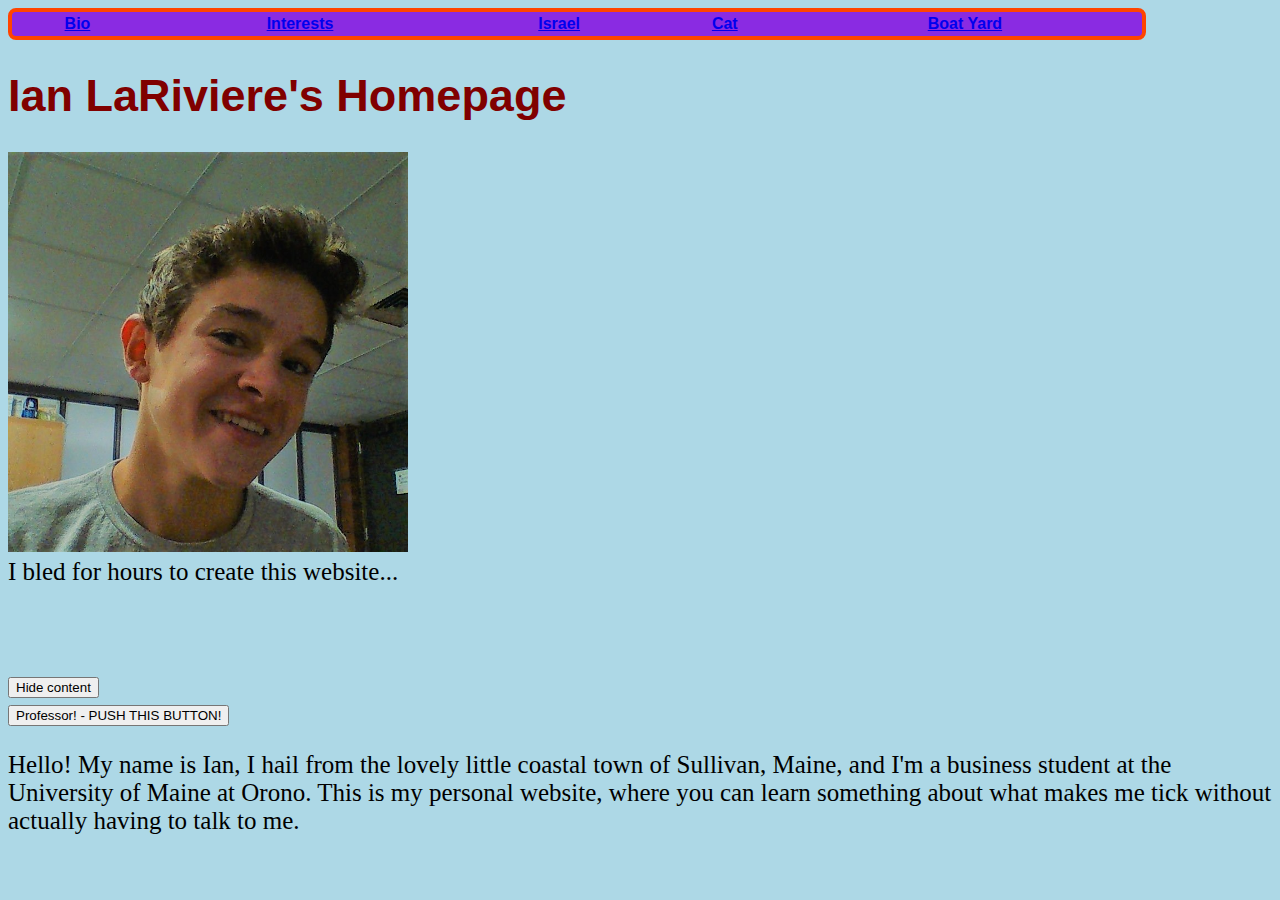
<file: index.html>
<!DOCTYPE html>
<html>
<head>
<title>
  Homepage
</title>
<link href= "styles.css" rel= "stylesheet">
</head>
<body>
  <nav>
   <table class= "menu">
  <tr>
    <th><A HREF="bio.html" >Bio</A></th>
    <th><A HREF="interests.html" >Interests</th> 
    <th><A HREF="israel.html" >Israel</th>
    <th><A HREF="cat.html" >Cat</th>
    <th><A HREF="boatyard.html" >Boat Yard</th>
    </table>
     </nav>
<h1>
  Ian LaRiviere's Homepage
 </h1>
 
<IMG SRC="Portrait.jpg" width=400>
 <div id="myDiv">I bled for hours to create this website...<br><br>

<br><br><button type="button" onclick="getElementById('myDiv).style.visibility='hidden'; getElementById('showIt').style.visibility='visible';">Hide content</button></div>
<button id="showIt" type="button" onclick="getElementById('myDiv').style.visibility='visible'; this.style.visibility='hidden'">Professor! - PUSH THIS BUTTON!</button>
  </div>
<P>
Hello! My name is Ian, I hail from the lovely little coastal town of Sullivan, Maine, and I'm a business student at the University of Maine at Orono. This is my personal website, where you can learn something about what makes me tick without actually having to talk to me. 
</P>

</body>
</html>
</file>
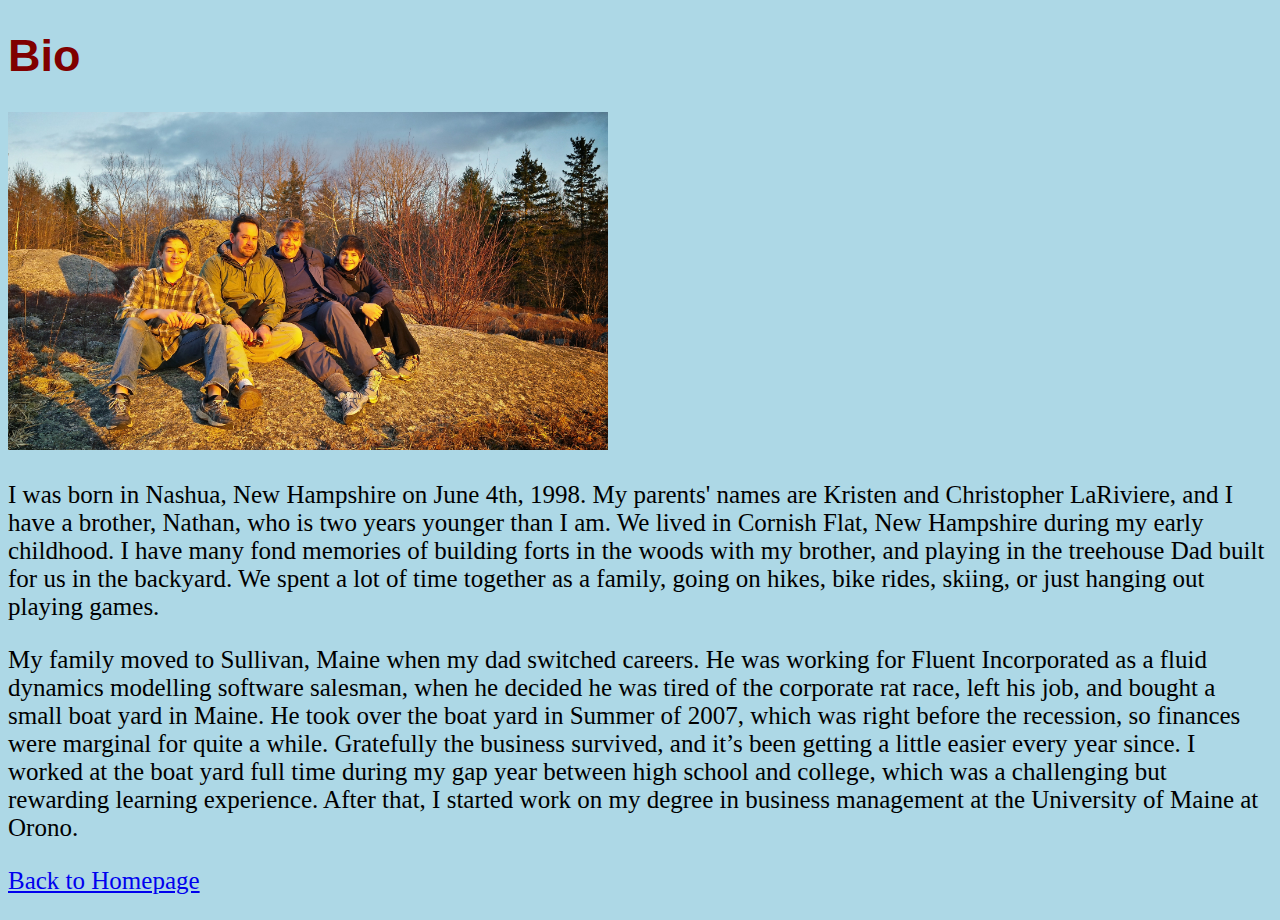
<file: bio.html>
<!DOCTYPE html>
<html>
<head>
<link href= "styles.css" rel= "stylesheet">
</head>
<body>
  <h1>Bio</h1>
<P>
<IMG SRC="family.jpg" width=600>
</P>
<P>
I was born in Nashua, New Hampshire on June 4th, 1998. My parents' names are Kristen and Christopher LaRiviere, and I have a brother, Nathan, who is two years younger than I am. We lived in Cornish Flat, New Hampshire during my early childhood. I have many fond memories of building forts in the woods with my brother, and playing in the treehouse Dad built for us in the backyard. We spent a lot of time together as a family, going on hikes, bike rides, skiing, or just hanging out playing games. 
</P>
<P>
My family moved to Sullivan, Maine when my dad switched careers. He was working for Fluent Incorporated as a fluid dynamics modelling software salesman, when he decided he was tired of the corporate rat race, left his job, and bought a small boat yard in Maine. He took over the boat yard in Summer of 2007, which was right before the recession, so finances were marginal for quite a while. Gratefully the business survived, and it’s been getting a little easier every year since. I worked at the boat yard full time during my gap year between high school and college, which was a challenging but rewarding learning experience. After that, I started work on my degree in business management at the University of Maine at Orono.
</P>
<P>
<A HREF="index.html"> Back to Homepage </A>
</P>
</body>
</html>
</file>
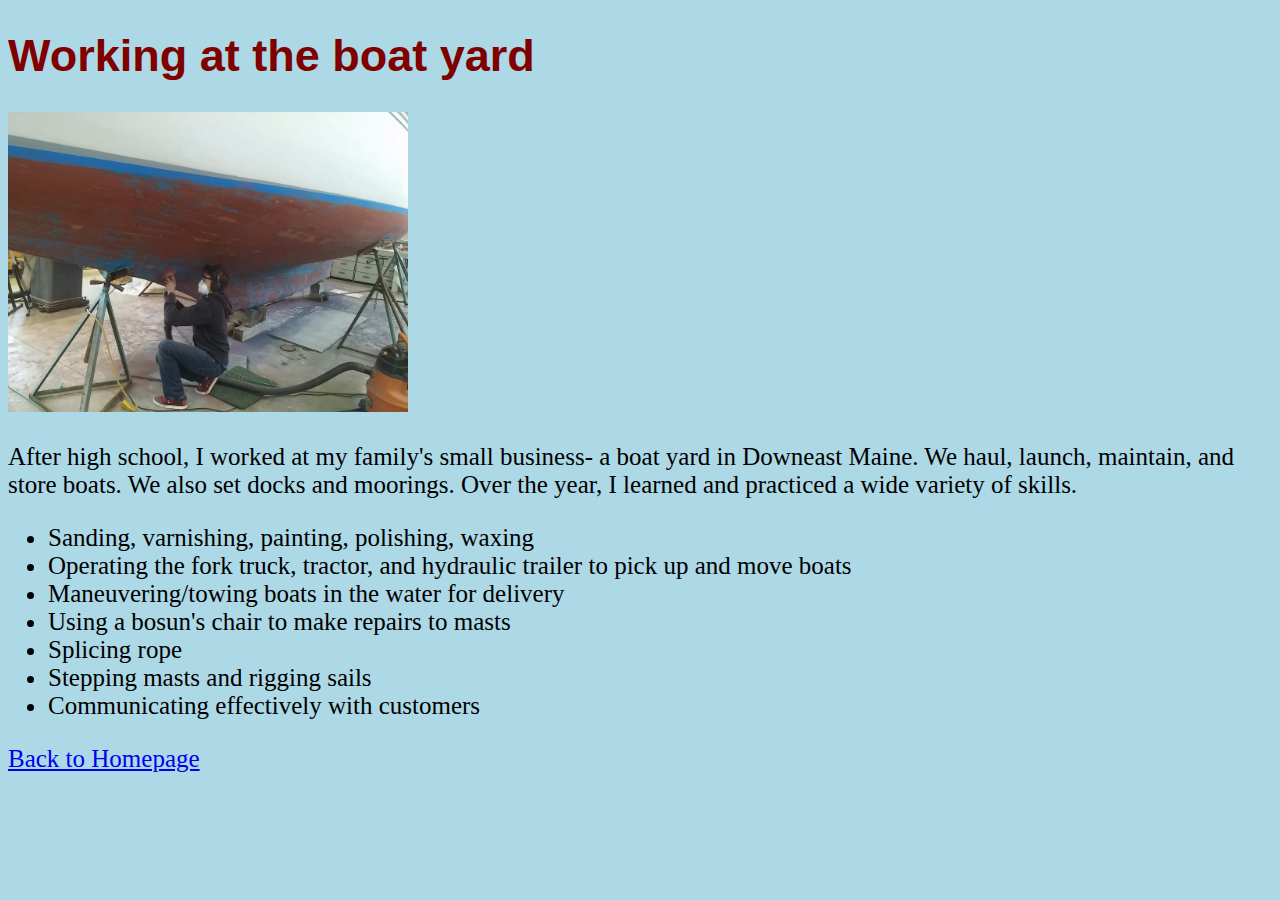
<file: boatyard.html>
<!DOCTYPE html>
<html>
<head>
<link href= "styles.css" rel= "stylesheet">
</head>
<body>
<h1> Working at the boat yard </h1>
  
 <IMG SRC= "sanding.jpg" width=400>

  <P> After high school, I worked at my family's small business- a boat yard in Downeast Maine. We haul, launch, maintain, and store boats. We also set docks and moorings. Over the year, I learned and practiced a wide variety of skills. 
  <ul> 
    <li>Sanding, varnishing, painting, polishing, waxing </li>
    <li>Operating the fork truck, tractor, and hydraulic trailer to pick up and move boats </li>
    <li>Maneuvering/towing boats in the water for delivery</li>
    <li>Using a bosun's chair to make repairs to masts</li> 
    <li>Splicing rope</li>
    <li>Stepping masts and rigging sails</li>
    <li>Communicating effectively with customers</li>
    </ul>
  </P>
   <P>
     <A HREF="index.html"> Back to Homepage </A>
   </P>
 </body>
</html>
</file>
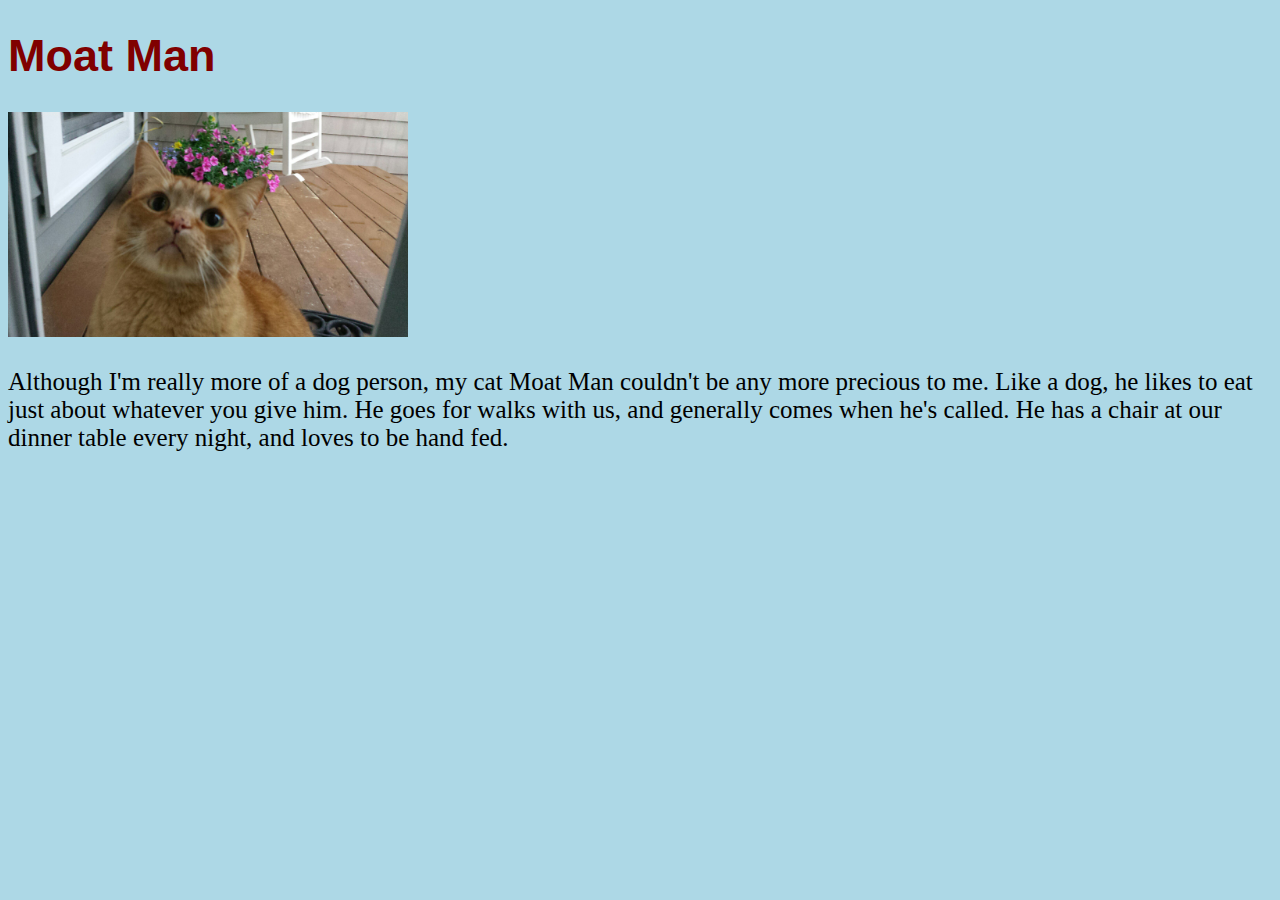
<file: cat.html>
<!DOCTYPE html>
<html>
<head>
<link href= "styles.css" rel= "stylesheet">
</head>
<body>
<h1> Moat Man </h1>
<IMG SRC= "Moat Man.jpg" width=400>
  <P> Although I'm really more of a dog person, my cat Moat Man couldn't be any more precious to me. Like a dog, he likes to eat just about whatever you give him. He goes for walks with us, and generally comes when he's called. He has a chair at our dinner table every night, and loves to be hand fed. 
  </P>
 </body>
</html>
</file>
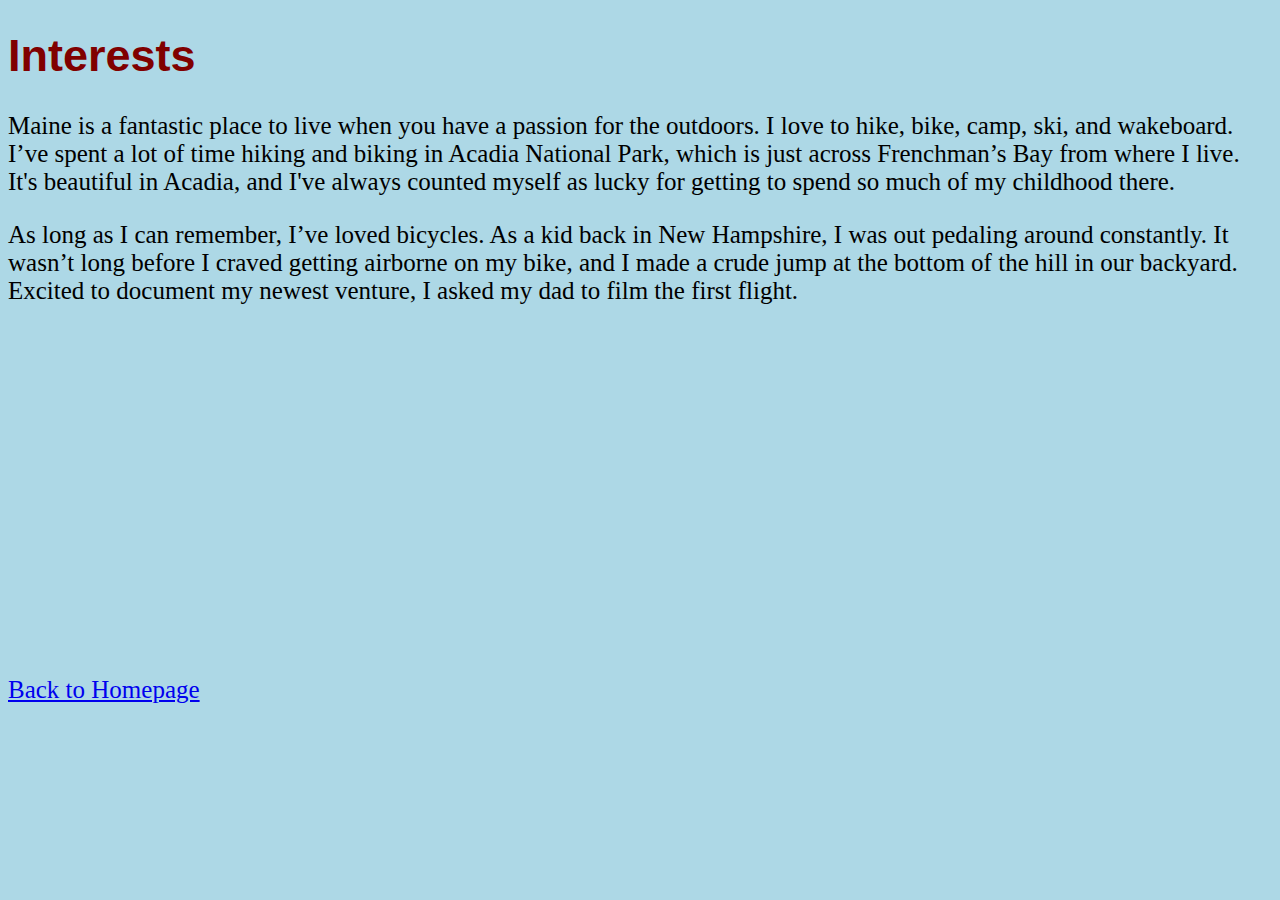
<file: interests.html>
<!DOCTYPE html>
<html>
<head>
<link href= "styles.css" rel= "stylesheet">
</head>
<body>
<h1> Interests </h1>
<P>
Maine is a fantastic place to live when you have a passion for the outdoors. I love to hike, bike, camp, ski, and wakeboard. I’ve spent a lot of time hiking and biking in Acadia National Park, which is just across Frenchman’s Bay from where I live. It's beautiful in Acadia, and I've always counted myself as lucky for getting to spend so much of my childhood there. 
</P>
<P>
  As long as I can remember, I’ve loved bicycles. As a kid back in New Hampshire, I was out pedaling around constantly. It wasn’t long before I craved getting airborne on my bike, and I made a crude jump at the bottom of the hill in our backyard. Excited to document my newest venture, I asked my dad to film the first flight. 
  </P>
<P>
  <iframe width="560" height="315" src="https://www.youtube.com/embed/0Jmp5XetpA4?rel=0" frameborder="0" allowfullscreen></iframe>
  </P>
<P>
<A HREF="index.html"> Back to Homepage </A>
</P>
</body>
</html>
</file>
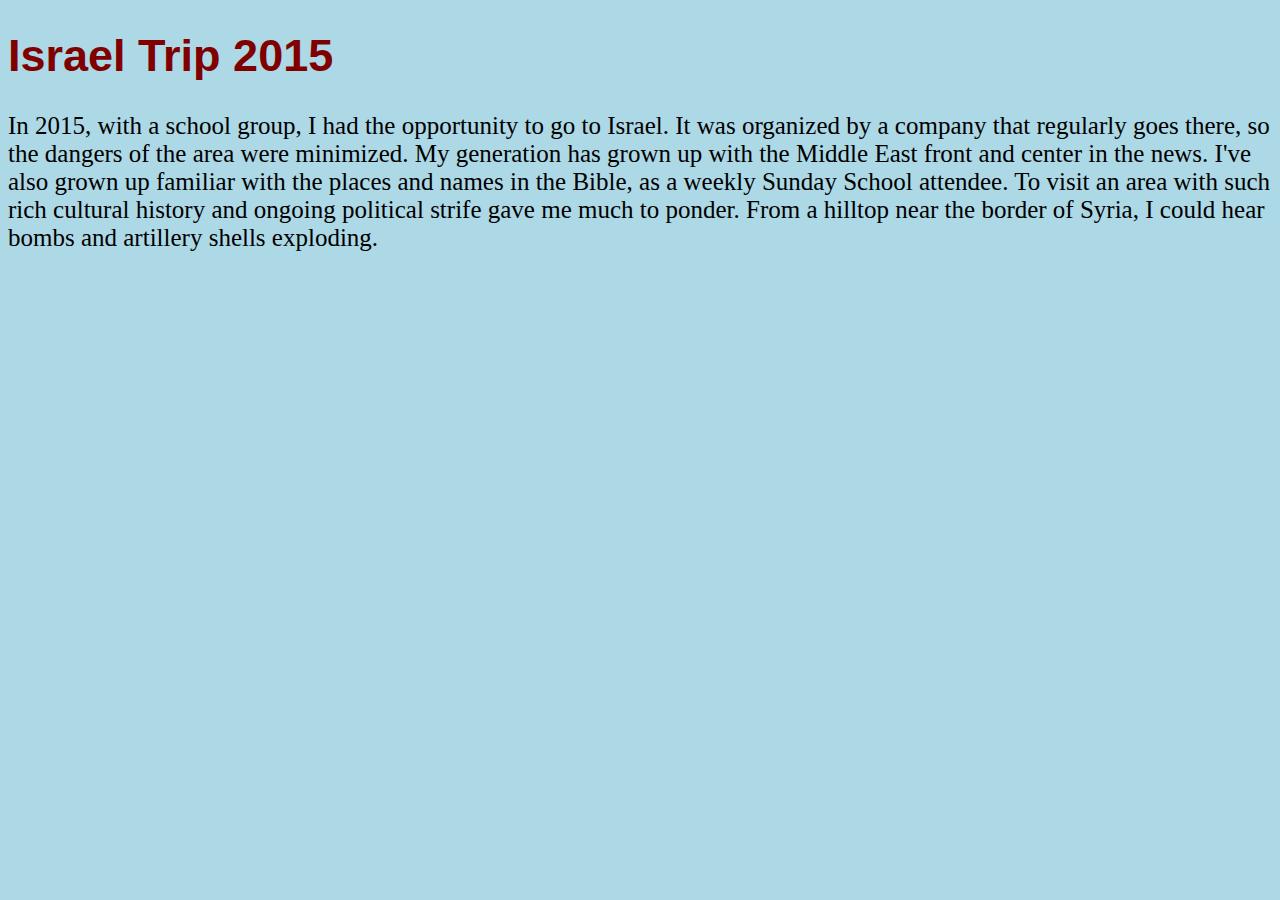
<file: israel.html>
<!DOCTYPE html>
<html>
<head>
<link href= "styles.css" rel= "stylesheet">
</head>
<body>
<h1> Israel Trip 2015 </h1>
</body>
  <P>
    In 2015, with a school group, I had the opportunity to go to Israel. It was organized by a company that regularly goes there, so the dangers of the area were minimized. My generation has grown up with the Middle East front and center in the news. I've also grown up familiar with the places and names in the Bible, as a weekly Sunday School attendee. To visit an area with such rich cultural history and ongoing political strife gave me much to ponder. From a hilltop near the border of Syria, I could hear bombs and artillery shells exploding. 
  </P>
</html>
</file>
<file: styles.css>
h1 {
	color: Maroon;
	font-family: 'Poppins', sans-serif;
	font-size: 45px;
	}
body {
	background: LightBlue;
	color: Black;
	font-size: 25px; 
	font-family: 'Libre Baskerville', serif;
	}
.menu {
	width: 90% ;
	font-size: 16px;
	font-family: 'Exo 2', sans-serif;
	background: BlueViolet;
	color: DarkBlue; 
	border: 4px solid OrangeRed;
	border-radius: 8px;
	}
</file>
